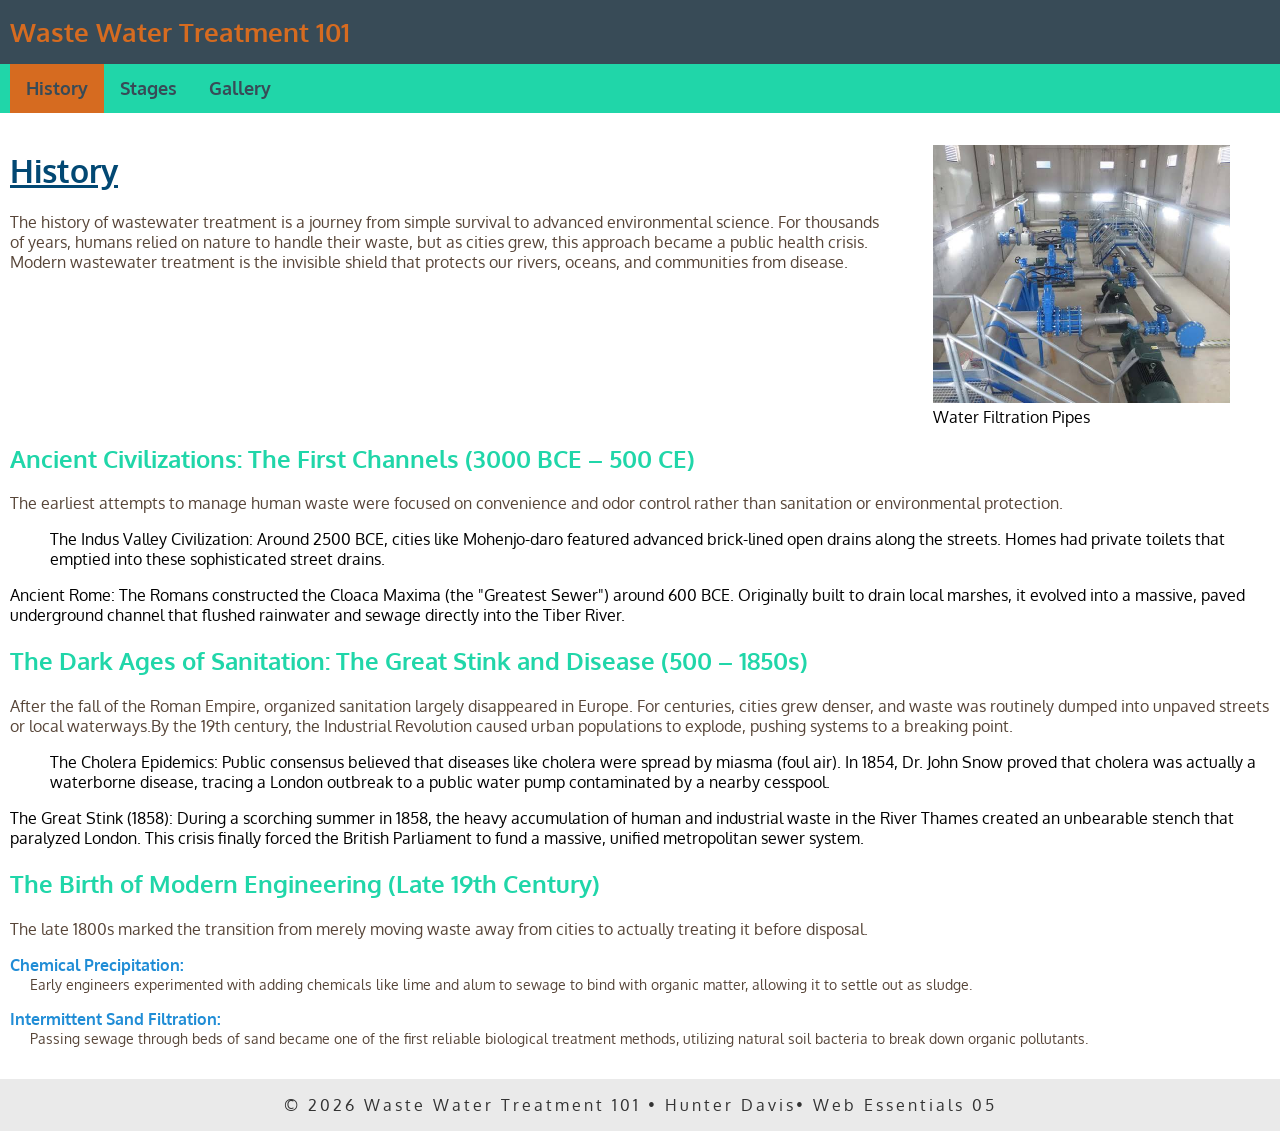
<file: index.html>
<!doctype html>
<html lang="en">

<head>
    <meta charset="UTF-8">
    <meta name="Waste Water Treatment." content="Test" />
    <meta name="author" content="Hunter Davis" />
    <meta name="viewport" content="width=device-width, initial-scale=1">
    <title>Waste Water Treatment 101</title>
    <link rel="preconnect" href="https://fonts.googleapis.com">
    <link rel="preconnect" href="https://fonts.gstatic.com" crossorigin>
    <link
        href="https://fonts.googleapis.com/css2?family=Oxygen:wght@300;400;700&family=Roboto:ital,wght@0,100..900;1,100..900&display=swap"
        rel="stylesheet">
    <link rel="stylesheet" href="style.css">
</head>

<body>
    <header> <span>Waste Water Treatment 101</span> </header>
    <nav>
        <ul>
            <li class="active"><a href="index.html">History</a></li>
            <li><a href="products.html">Stages</a></li>
             <li><a href="gallery.html">Gallery</a></li>
        </ul>
    </nav>
    <main>
        <figure>
                <img src="images/pipes.jpg" alt="water pipes" width="297" height="258" loading="lazy">
           <figcaption>Water Filtration Pipes</figcaption>
            </figure>
        <h1><a href="https://www.britannica.com/technology/wastewater-treatment">History</a></h1>
        <p>The history of wastewater treatment is a journey from simple survival to advanced environmental science. For
            thousands of years, humans relied on nature to handle their waste, but as cities grew, this approach became
            a public health crisis. Modern wastewater treatment is the invisible shield that protects our rivers,
            oceans, and communities from disease.</p>
        <h2>Ancient Civilizations: The First Channels (3000 BCE – 500 CE)</h2>
        <p>The earliest attempts to manage human waste were focused on convenience and odor control rather than
            sanitation or environmental protection.
        <ul>The Indus Valley Civilization: Around 2500 BCE, cities like Mohenjo-daro featured advanced brick-lined open
            drains along the streets. Homes had private toilets that emptied into these sophisticated street drains.
        </ul> Ancient Rome: The Romans constructed the Cloaca Maxima (the "Greatest Sewer") around 600 BCE. Originally
        built to drain local marshes, it evolved into a massive, paved underground channel that flushed rainwater and
        sewage directly into the Tiber River.</p>
        <h2>The Dark Ages of Sanitation: The Great Stink and Disease (500 – 1850s)</h2>
        <p>After the fall of the Roman Empire, organized sanitation largely disappeared in Europe. For centuries, cities
            grew denser, and waste was routinely dumped into unpaved streets or local waterways.By the 19th century, the
            Industrial Revolution caused urban populations to explode, pushing systems to a breaking point.
        <ul>The Cholera Epidemics: Public consensus believed that diseases like cholera were spread by miasma (foul
            air). In 1854, Dr. John Snow proved that cholera was actually a waterborne disease, tracing a London
            outbreak to a public water pump contaminated by a nearby cesspool.</ul> The Great Stink (1858): During a
        scorching summer in 1858, the heavy accumulation of human and industrial waste in the River Thames created an
        unbearable stench that paralyzed London. This crisis finally forced the British Parliament to fund a massive,
        unified metropolitan sewer system. </p>
        <h2>The Birth of Modern Engineering (Late 19th Century)</h2>
        <p>The late 1800s marked the transition from merely moving waste away from cities to actually treating it before
            disposal.</p>
        <dl>
            <dt>Chemical Precipitation:</dt>
            <dd> Early engineers experimented with adding chemicals like lime and alum to sewage to bind with organic
                matter, allowing it to settle out as sludge.</dd>
            <dt>Intermittent Sand Filtration:</dt>
            <dd>Passing sewage through beds of sand became one of the first reliable biological treatment methods,
                utilizing natural soil bacteria to break down organic pollutants.</dd>
        </dl>
    </main>
    <footer>
        <p>&copy; 2026 Waste Water Treatment 101 &bull; Hunter Davis&bull; Web Essentials 05</p>
    </footer>
</body>

</html>
</file>
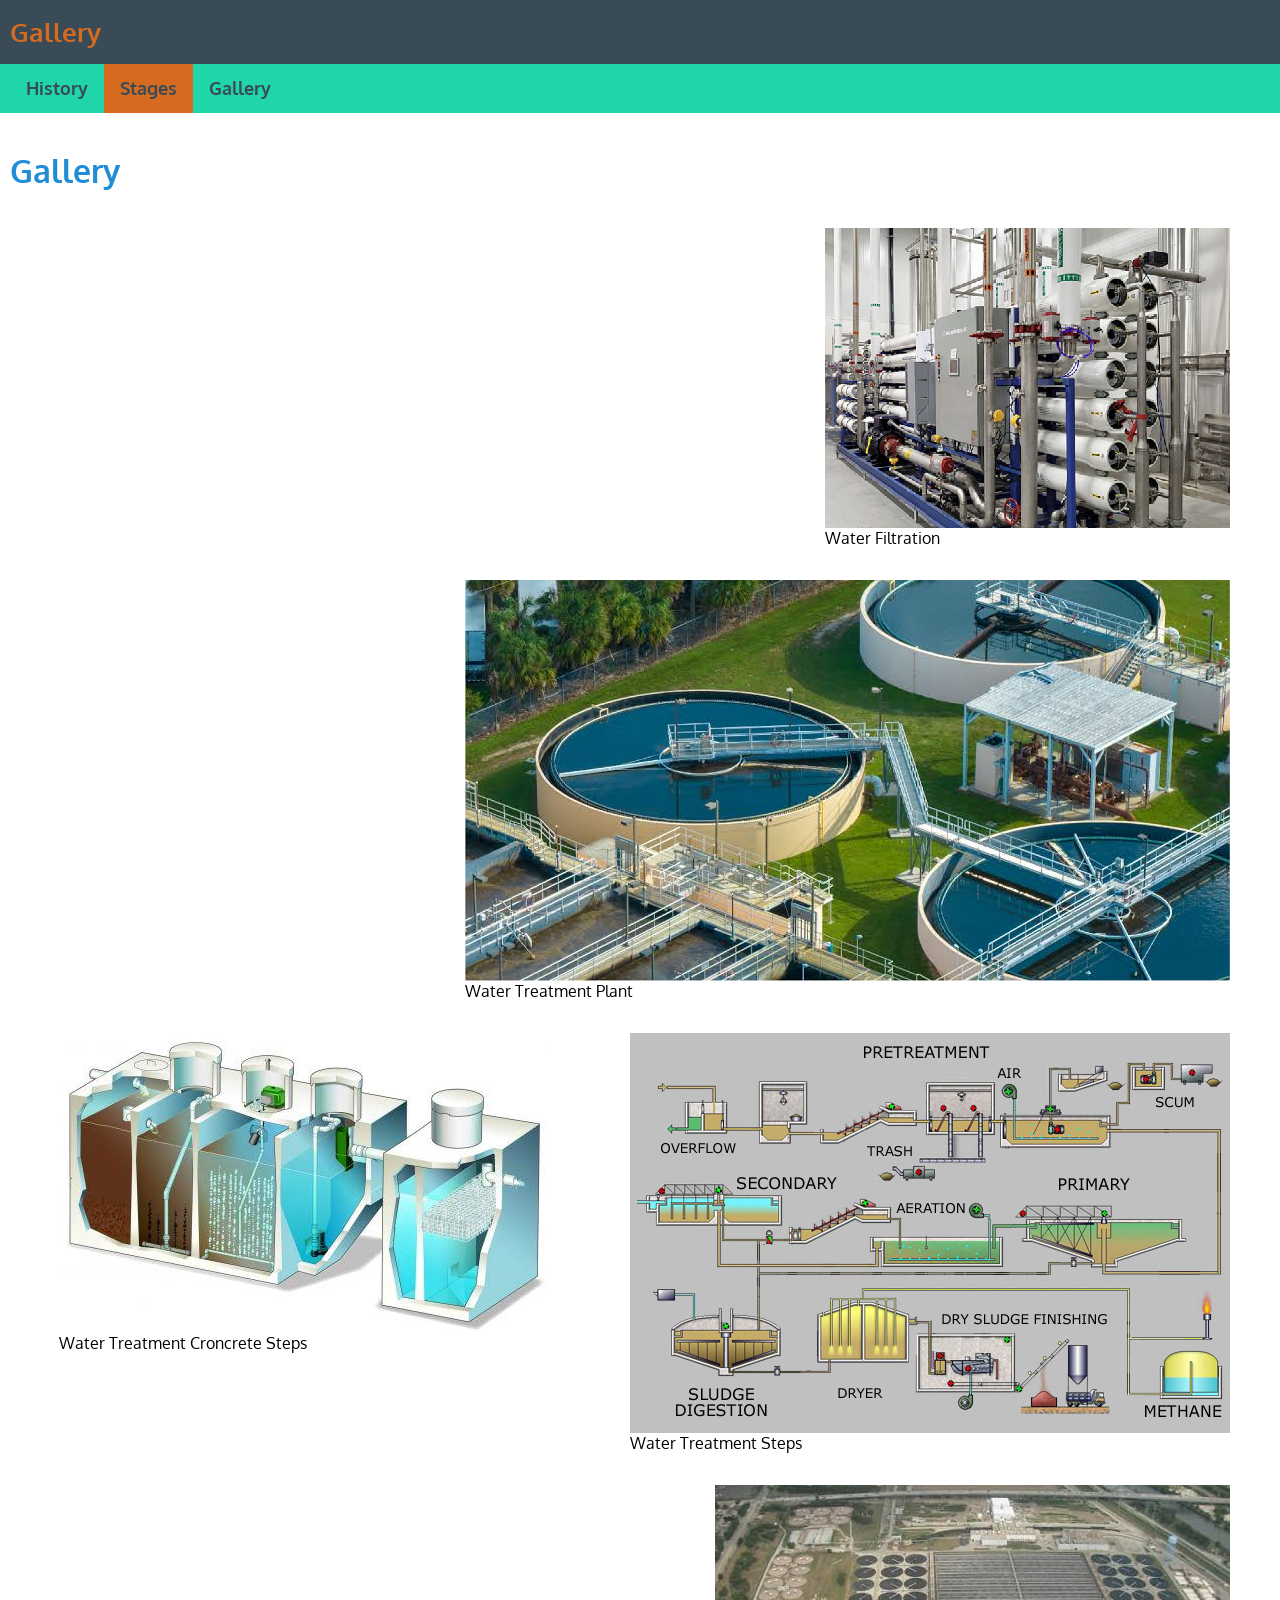
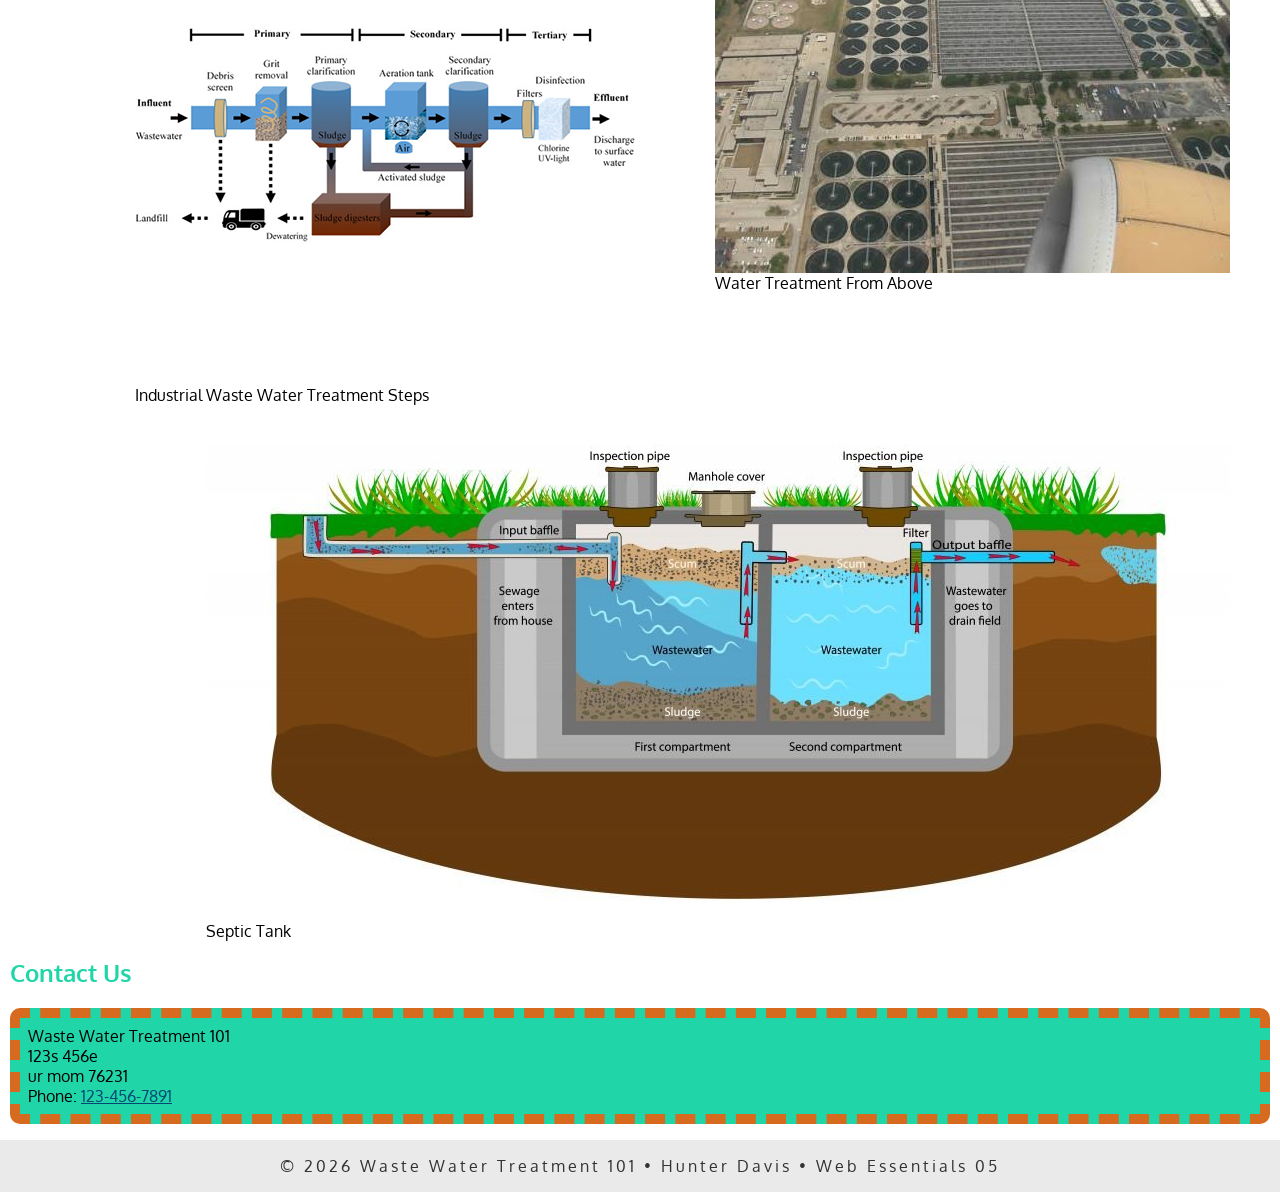
<file: gallery.html>
<html lang="en">

<head>
    <meta charset="UTF-8">
    <meta name="Waste Water Treatment." content="Test" />
    <meta name="author" content="Hunter Davis" />
    <meta name="viewport" content="width=device-width, initial-scale=1">
    <title>Waste Water Treatment 101</title>
    <link rel="preconnect" href="https://fonts.googleapis.com">
    <link rel="preconnect" href="https://fonts.gstatic.com" crossorigin>
    <link
        href="https://fonts.googleapis.com/css2?family=Oxygen:wght@300;400;700&family=Roboto:ital,wght@0,100..900;1,100..900&display=swap"
        rel="stylesheet">
    <link rel="stylesheet" href="style.css">
</head>


<body>

    <header> <span>Gallery</span> </header>
    <nav>
        <ul>
            <li><a href="index.html">History</a></li>
            <li class="active"><a href="products.html">Stages</a></li>
            <li><a href="gallery.html">Gallery</a></li>
        </ul>
    </nav>
    <main>
        <h1> Gallery</h1>

        <figure>
            <img src="images/Water-Filtration-Media.jpg" alt="water filtration" width="405" height="300" loading="lazy">
            <figcaption>Water Filtration</figcaption>
        </figure>

        <figure>
            <img src="images/treatmentplant.jpg" alt="water treatment plant" width="765" height="401" loading="lazy">
            <figcaption>Water Treatment Plant</figcaption>
        </figure>

        <figure>
            <img src="images/esquempeque-en.jpg" alt="water treatment steps" width="600" height="400" loading="lazy">
            <figcaption>Water Treatment Steps</figcaption>
        </figure>

        <figure>
            <img src="images/concrete.jpg" alt="water treatment concrete steps" width="491" height="300" loading="lazy">
            <figcaption>Water Treatment Croncrete Steps</figcaption>
        </figure>

        <figure>
            <img src="images/images.jpg" alt="water treatment from above" width="515" height="388" loading="lazy">
            <figcaption>Water Treatment From Above</figcaption>
        </figure>

        <figure>
            <img src="images/Industrial-Wastewater-Treatment-Plant..jpg" alt="industrial waste water treatment"
                width="500" height="500" loading="lazy">
            <figcaption>Industrial Waste Water Treatment Steps</figcaption>
        </figure>

        <figure>
            <img src="images/Septic-Tank-System-1-1024x484.jpg" alt="septic tank" width="1024" height="484"
                loading="lazy">
            <figcaption>Septic Tank</figcaption>
        </figure>







        <h2>Contact Us</h2>
        <address> Waste Water Treatment 101<br> 123s 456e<br> ur mom 76231<br> Phone: <a
                href="tel:1234567891">123-456-7891</a> </address>
    </main>
    <footer>
        <p>&copy; 2026 Waste Water Treatment 101 &bull; Hunter Davis &bull; Web Essentials 05</p>
    </footer>















</body>

</html>
</file>
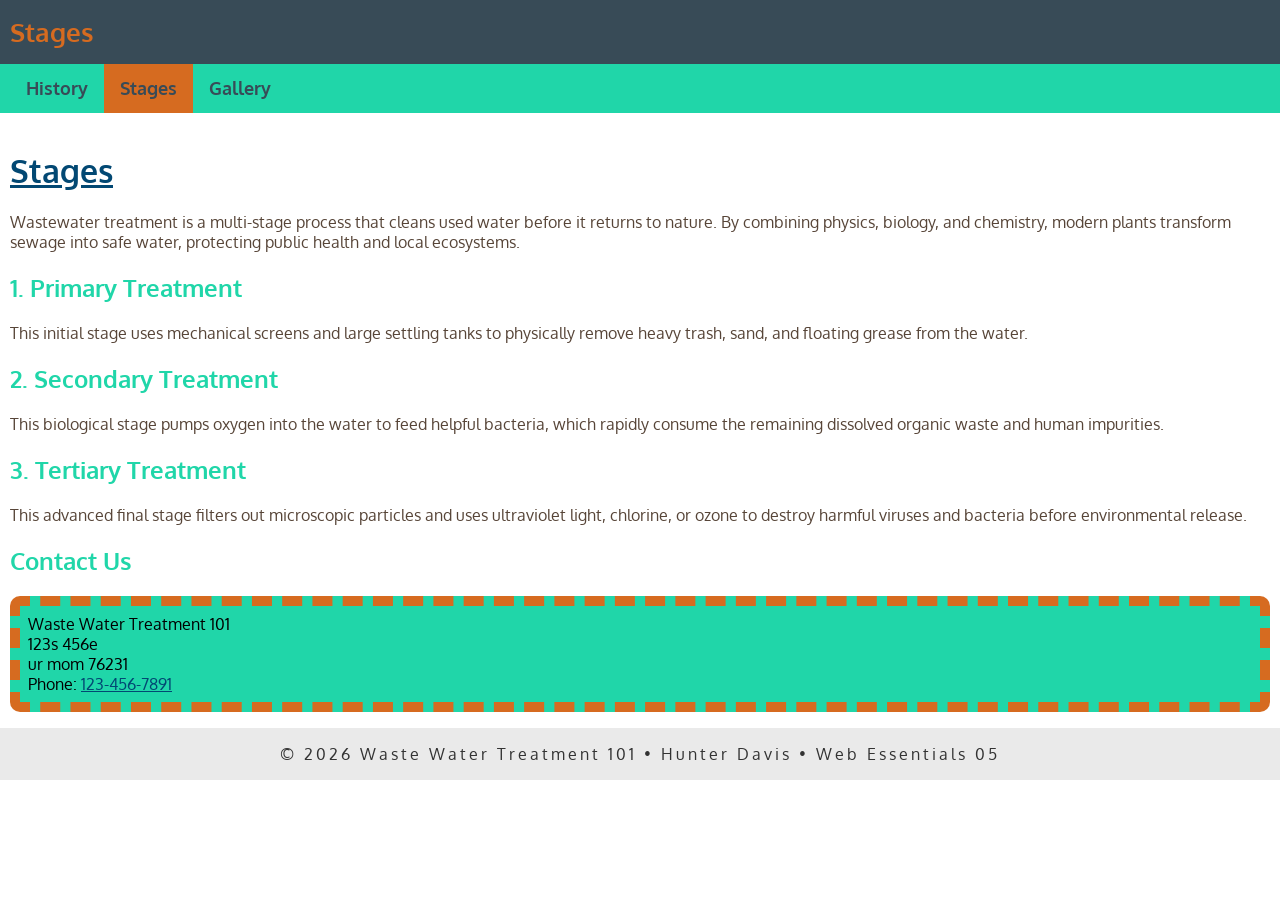
<file: products.html>
<!doctype html>
<html lang="en">

<head>
    <meta charset="UTF-8">
    <meta name="Waste Water Treatment." content="Test" />
    <meta name="author" content="Hunter Davis" />
    <meta name="viewport" content="width=device-width, initial-scale=1">
    <title>Waste Water Treatment 101</title>
    <link rel="preconnect" href="https://fonts.googleapis.com">
    <link rel="preconnect" href="https://fonts.gstatic.com" crossorigin>
    <link
        href="https://fonts.googleapis.com/css2?family=Oxygen:wght@300;400;700&family=Roboto:ital,wght@0,100..900;1,100..900&display=swap"
        rel="stylesheet">
    <link rel="stylesheet" href="style.css">
</head>

<body>
    <header> <span>Stages</span> </header>
    <nav>
        <ul>
            <li><a href="index.html">History</a></li>
            <li class="active"><a href="products.html">Stages</a></li>
            <li><a href="gallery.html">Gallery</a></li>
        </ul>
    </nav>
    <main>
        <h1> <a href="https://www.cdc.gov/drinking-water/about/how-water-treatment-works.html">Stages</a></h1>
        <p>Wastewater treatment is a multi-stage process that cleans used water before it returns to nature. By
            combining physics, biology, and chemistry, modern plants transform sewage into safe water, protecting public
            health and local ecosystems.</p>
        <h2>1. Primary Treatment</h2>
        <p>This initial stage uses mechanical screens and large settling tanks to physically remove heavy trash, sand,
            and floating grease from the water.</p>
        <h2>2. Secondary Treatment</h2>
        <p>This biological stage pumps oxygen into the water to feed helpful bacteria, which rapidly consume the
            remaining dissolved organic waste and human impurities.</p>
        <h2>3. Tertiary Treatment</h2>
        <p>This advanced final stage filters out microscopic particles and uses ultraviolet light, chlorine, or ozone to
            destroy harmful viruses and bacteria before environmental release.</p>
        <h2>Contact Us</h2>
        <address> Waste Water Treatment 101<br> 123s 456e<br> ur mom 76231<br> Phone: <a
                href="tel:1234567891">123-456-7891</a> </address>
    </main>
    <footer>
        <p>&copy; 2026 Waste Water Treatment 101 &bull; Hunter Davis &bull; Web Essentials 05</p>
    </footer>
</body>

</html>
</file>
<file: style.css>
body {
    font-family: "Oxygen", sans-serif;
    margin: 0;
}

header {
    background-color: #384b57;
    padding: 1rem 10px;
}

header span {
    color: #d66b20;
    font-size: 1.6rem;
    font-weight: 700;
}

nav {
    background-color: #20d6a9;
}

nav ul {
    margin: 0;
    list-style-type: none;
    padding: 0 10px;
    display: flex;
}

nav ul li a {
    padding: .83rem 1rem;
    display: block;
    text-decoration: none;
    color: #384b57;
    font-size: 1.1rem;
    font-weight: 700;
}

nav li a:hover {
    color: white;
}

nav li.active a {
    background-color: #d66b20;
    color: #384b57;
}

main {
    padding: 1rem 10px;
}

main h1 {
    color: #208dd6;
}

main h2 {
    color: #20d6a9;
    clear: both;
}

main p {
    margin: 0;
    color: #574538;
}

main ol {
    padding: .5rem 30pxs;
    background-color: #efefef;
}

main dl dt {
    color: #208dd6;
    font-weight: 700;
    margin-top: 1rem;
}

main dl dd {
    color: #574538;
    font-size: .9rem;
    margin-left: 20px;
}

main ul {
    list-style-type: circle;
}

main ul li {
    line-height: 125%;
    margin-bottom: .5rem;
    font-size: .9rem;
}

main strong {
    font-weight: 700;
    color: black;
}

main em {
    font-weight: 300;
}

main address {
    font-style: normal;
    background-color: #20d6a9;
    padding: .5rem;
    border-radius: 10px;
    border: 10px dashed #d66b20;
    clear: both;
}

main a {
    color: #024873;
}

main a:hover {
    color: #b40412;
}

footer {
    background-color: #eaeaea;
    text-align: center;
    padding: 1rem 0;
    clear: both;
}

footer p {
    margin: 0;
    font: .8rem;
    color: #333;
    letter-spacing: 3px;
}

figure { float: right;   
}

.gallery{
    display: flex;
    flex-wrap: wrap;
}
</file>
